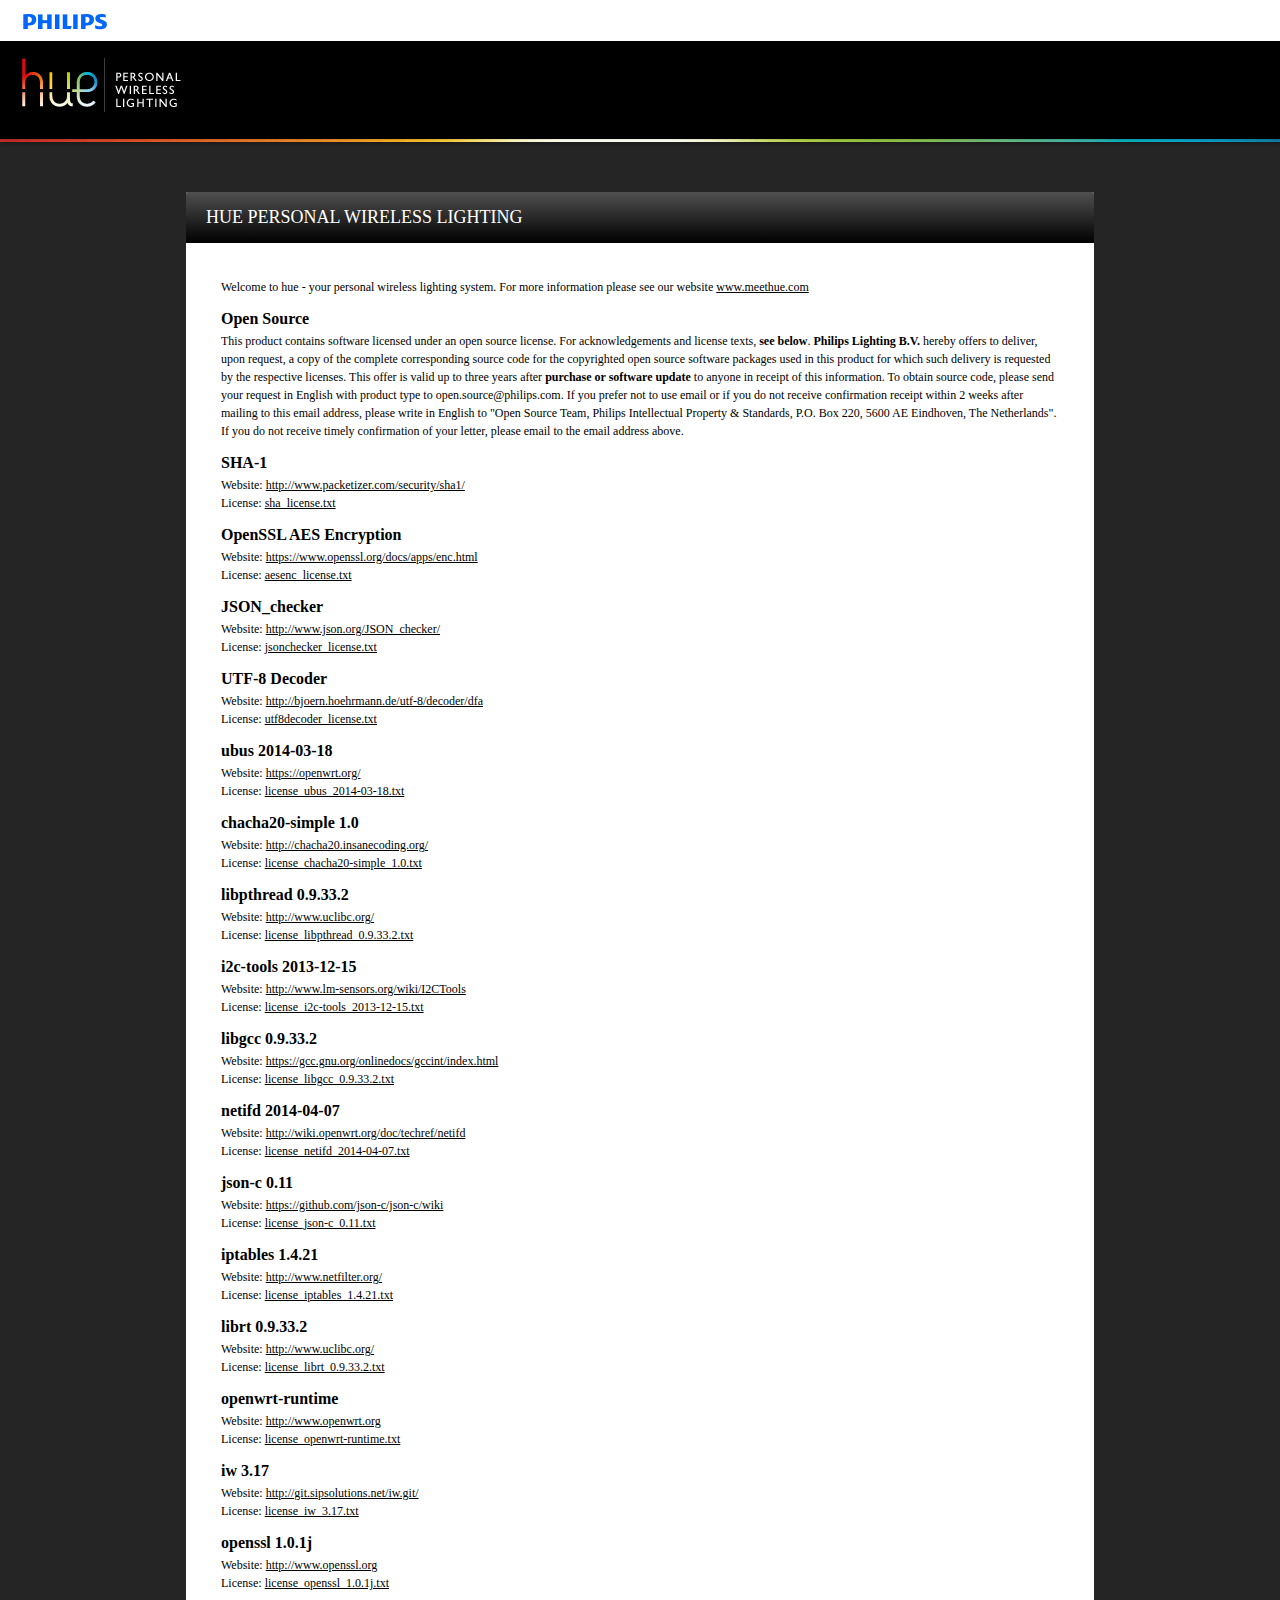
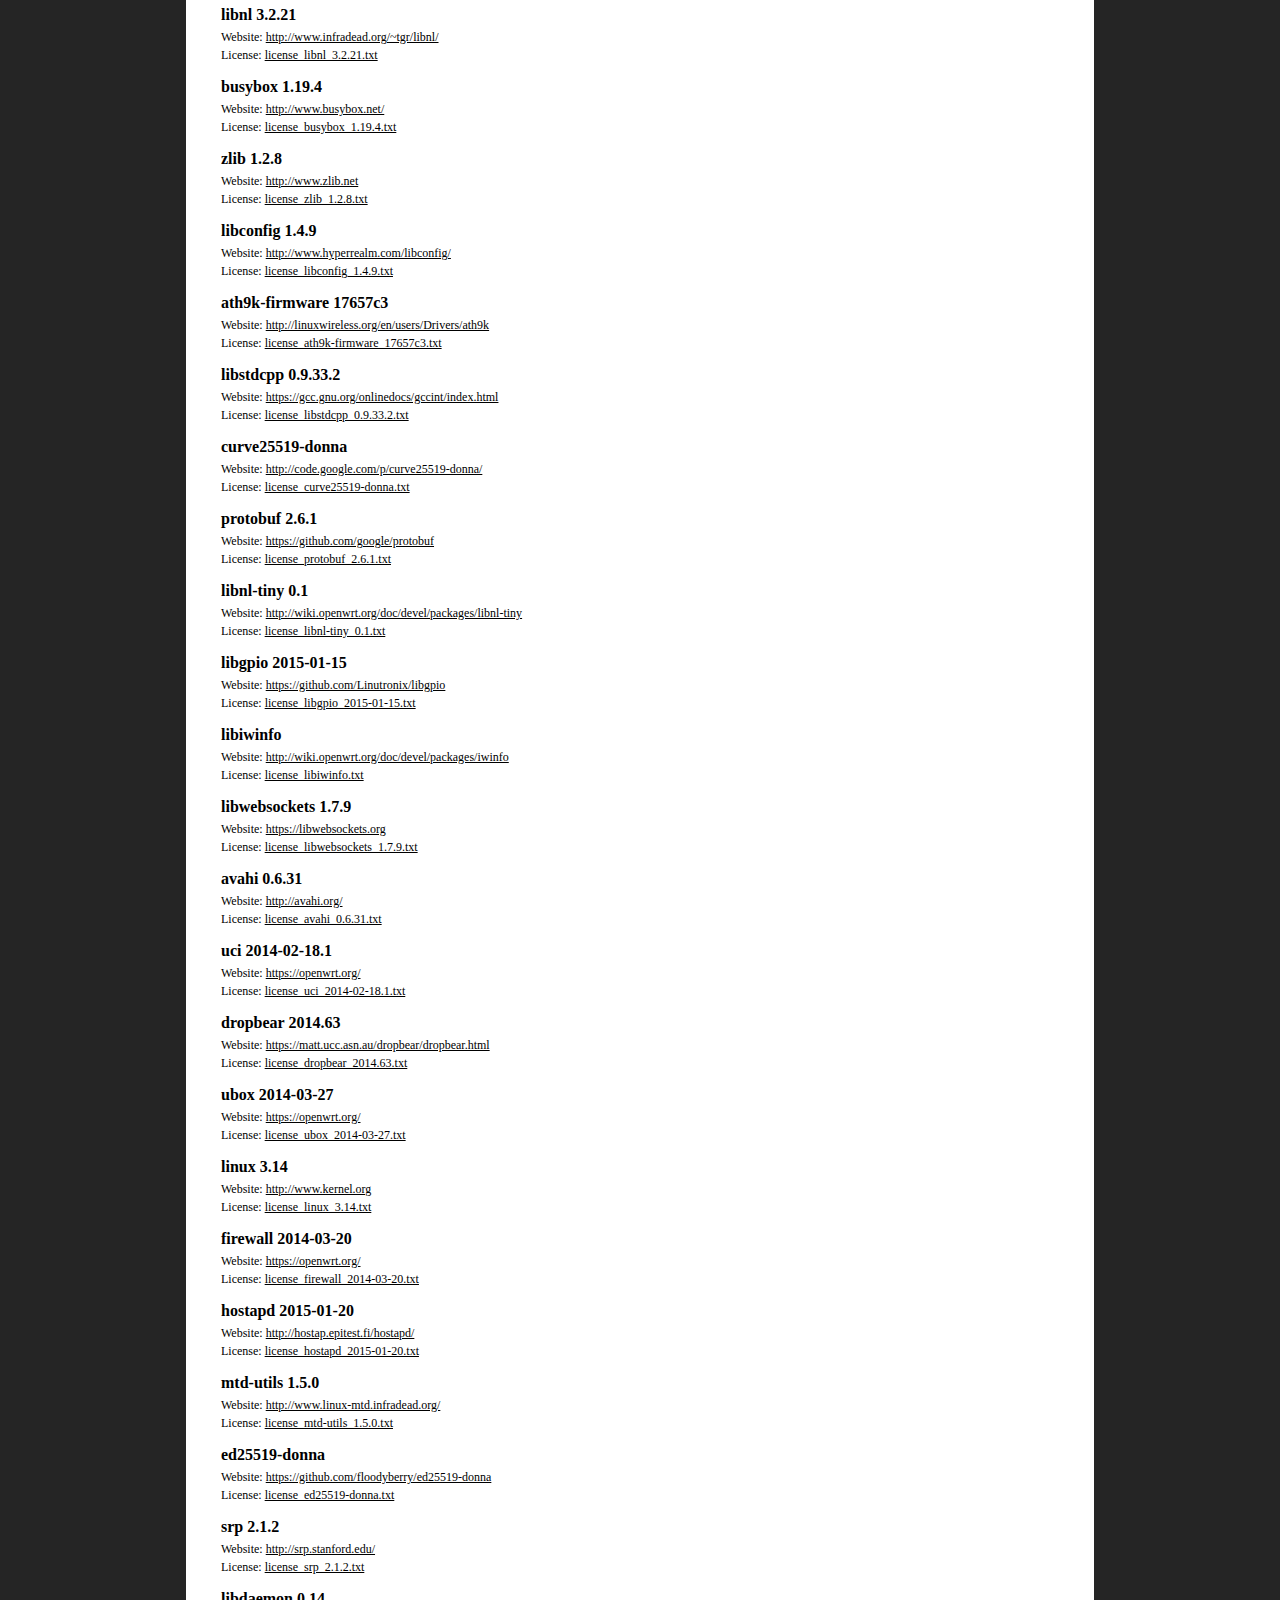
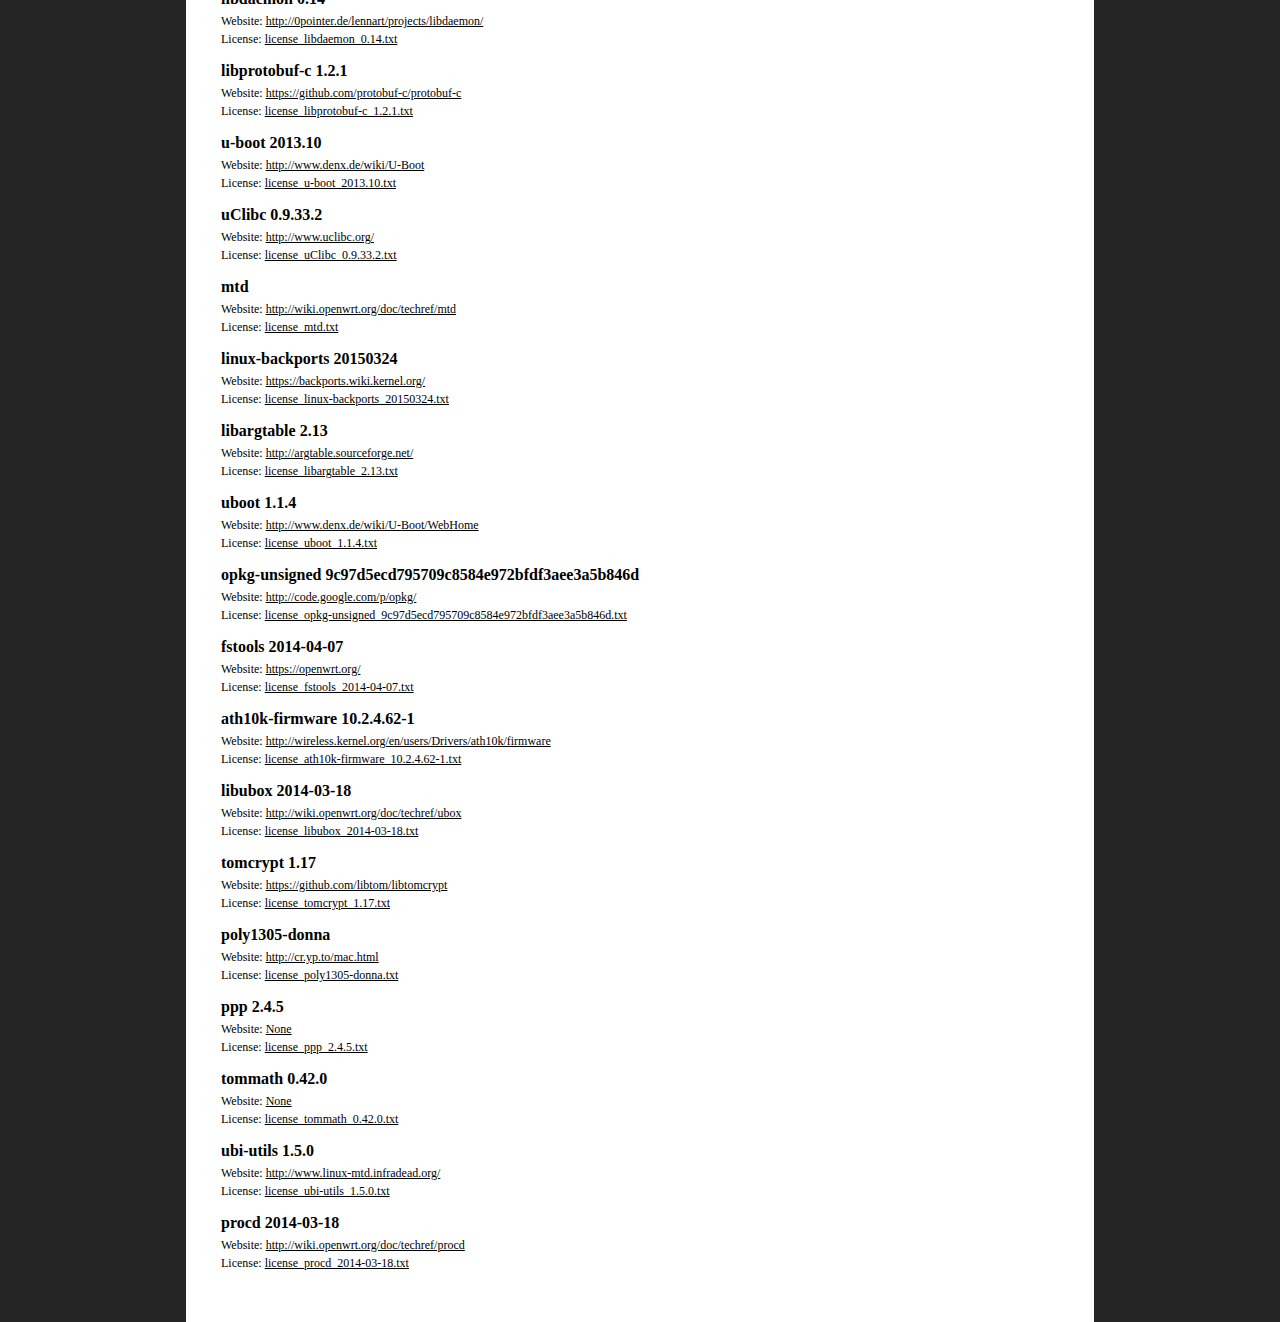
<file: src/main/resources/html/index.html>
<!--
  ~ Copyright (c) 2017 by Emanuel Seibold (BayDev).
  ~
  ~                      GNU AFFERO GENERAL PUBLIC LICENSE
  ~                         Version 3, 19 November 2007
  ~
  ~   Copyright (C) 2007 Free Software Foundation, Inc. <http://fsf.org/>
  ~   Everyone is permitted to copy and distribute verbatim copies
  ~   of this license document, but changing it is not allowed.
  ~
  ~                              Preamble
  ~
  ~    The GNU Affero General Public License is a free, copyleft license for
  ~  software and other kinds of works, specifically designed to ensure
  ~  cooperation with the community in the case of network server software.
  ~
  ~    The licenses for most software and other practical works are designed
  ~  to take away your freedom to share and change the works.  By contrast,
  ~  our General Public Licenses are intended to guarantee your freedom to
  ~  share and change all versions of a program--to make sure it remains free
  ~  software for all its users.
  ~
  ~    When we speak of free software, we are referring to freedom, not
  ~  price.  Our General Public Licenses are designed to make sure that you
  ~  have the freedom to distribute copies of free software (and charge for
  ~  them if you wish), that you receive source code or can get it if you
  ~  want it, that you can change the software or use pieces of it in new
  ~  free programs, and that you know you can do these things.
  ~
  ~    Developers that use our General Public Licenses protect your rights
  ~  with two steps: (1) assert copyright on the software, and (2) offer
  ~  you this License which gives you legal permission to copy, distribute
  ~  and/or modify the software.
  ~
  ~    A secondary benefit of defending all users' freedom is that
  ~  improvements made in alternate versions of the program, if they
  ~  receive widespread use, become available for other developers to
  ~  incorporate.  Many developers of free software are heartened and
  ~  encouraged by the resulting cooperation.  However, in the case of
  ~  software used on network servers, this result may fail to come about.
  ~  The GNU General Public License permits making a modified version and
  ~  letting the public access it on a server without ever releasing its
  ~  source code to the public.
  ~
  ~    The GNU Affero General Public License is designed specifically to
  ~  ensure that, in such cases, the modified source code becomes available
  ~  to the community.  It requires the operator of a network server to
  ~  provide the source code of the modified version running there to the
  ~  users of that server.  Therefore, public use of a modified version, on
  ~  a publicly accessible server, gives the public access to the source
  ~  code of the modified version.
  ~
  ~    An older license, called the Affero General Public License and
  ~  published by Affero, was designed to accomplish similar goals.  This is
  ~  a different license, not a version of the Affero GPL, but Affero has
  ~  released a new version of the Affero GPL which permits relicensing under
  ~  this license.
  ~
  ~    The precise terms and conditions for copying, distribution and
  ~  modification follow.
  ~
  ~                         TERMS AND CONDITIONS
  ~
  ~    0. Definitions.
  ~
  ~    "This License" refers to version 3 of the GNU Affero General Public License.
  ~
  ~    "Copyright" also means copyright-like laws that apply to other kinds of
  ~  works, such as semiconductor masks.
  ~
  ~    "The Program" refers to any copyrightable work licensed under this
  ~  License.  Each licensee is addressed as "you".  "Licensees" and
  ~  "recipients" may be individuals or organizations.
  ~
  ~    To "modify" a work means to copy from or adapt all or part of the work
  ~  in a fashion requiring copyright permission, other than the making of an
  ~  exact copy.  The resulting work is called a "modified version" of the
  ~  earlier work or a work "based on" the earlier work.
  ~
  ~    A "covered work" means either the unmodified Program or a work based
  ~  on the Program.
  ~
  ~    To "propagate" a work means to do anything with it that, without
  ~  permission, would make you directly or secondarily liable for
  ~  infringement under applicable copyright law, except executing it on a
  ~  computer or modifying a private copy.  Propagation includes copying,
  ~  distribution (with or without modification), making available to the
  ~  public, and in some countries other activities as well.
  ~
  ~    To "convey" a work means any kind of propagation that enables other
  ~  parties to make or receive copies.  Mere interaction with a user through
  ~  a computer network, with no transfer of a copy, is not conveying.
  ~
  ~    An interactive user interface displays "Appropriate Legal Notices"
  ~  to the extent that it includes a convenient and prominently visible
  ~  feature that (1) displays an appropriate copyright notice, and (2)
  ~  tells the user that there is no warranty for the work (except to the
  ~  extent that warranties are provided), that licensees may convey the
  ~  work under this License, and how to view a copy of this License.  If
  ~  the interface presents a list of user commands or options, such as a
  ~  menu, a prominent item in the list meets this criterion.
  ~
  ~    1. Source Code.
  ~
  ~    The "source code" for a work means the preferred form of the work
  ~  for making modifications to it.  "Object code" means any non-source
  ~  form of a work.
  ~
  ~    A "Standard Interface" means an interface that either is an official
  ~  standard defined by a recognized standards body, or, in the case of
  ~  interfaces specified for a particular programming language, one that
  ~  is widely used among developers working in that language.
  ~
  ~    The "System Libraries" of an executable work include anything, other
  ~  than the work as a whole, that (a) is included in the normal form of
  ~  packaging a Major Component, but which is not part of that Major
  ~  Component, and (b) serves only to enable use of the work with that
  ~  Major Component, or to implement a Standard Interface for which an
  ~  implementation is available to the public in source code form.  A
  ~  "Major Component", in this context, means a major essential component
  ~  (kernel, window system, and so on) of the specific operating system
  ~  (if any) on which the executable work runs, or a compiler used to
  ~  produce the work, or an object code interpreter used to run it.
  ~
  ~    The "Corresponding Source" for a work in object code form means all
  ~  the source code needed to generate, install, and (for an executable
  ~  work) run the object code and to modify the work, including scripts to
  ~  control those activities.  However, it does not include the work's
  ~  System Libraries, or general-purpose tools or generally available free
  ~  programs which are used unmodified in performing those activities but
  ~  which are not part of the work.  For example, Corresponding Source
  ~  includes interface definition files associated with source files for
  ~  the work, and the source code for shared libraries and dynamically
  ~  linked subprograms that the work is specifically designed to require,
  ~  such as by intimate data communication or control flow between those
  ~  subprograms and other parts of the work.
  ~
  ~    The Corresponding Source need not include anything that users
  ~  can regenerate automatically from other parts of the Corresponding
  ~  Source.
  ~
  ~    The Corresponding Source for a work in source code form is that
  ~  same work.
  ~
  ~    2. Basic Permissions.
  ~
  ~    All rights granted under this License are granted for the term of
  ~  copyright on the Program, and are irrevocable provided the stated
  ~  conditions are met.  This License explicitly affirms your unlimited
  ~  permission to run the unmodified Program.  The output from running a
  ~  covered work is covered by this License only if the output, given its
  ~  content, constitutes a covered work.  This License acknowledges your
  ~  rights of fair use or other equivalent, as provided by copyright law.
  ~
  ~    You may make, run and propagate covered works that you do not
  ~  convey, without conditions so long as your license otherwise remains
  ~  in force.  You may convey covered works to others for the sole purpose
  ~  of having them make modifications exclusively for you, or provide you
  ~  with facilities for running those works, provided that you comply with
  ~  the terms of this License in conveying all material for which you do
  ~  not control copyright.  Those thus making or running the covered works
  ~  for you must do so exclusively on your behalf, under your direction
  ~  and control, on terms that prohibit them from making any copies of
  ~  your copyrighted material outside their relationship with you.
  ~
  ~    Conveying under any other circumstances is permitted solely under
  ~  the conditions stated below.  Sublicensing is not allowed; section 10
  ~  makes it unnecessary.
  ~
  ~    3. Protecting Users' Legal Rights From Anti-Circumvention Law.
  ~
  ~    No covered work shall be deemed part of an effective technological
  ~  measure under any applicable law fulfilling obligations under article
  ~  11 of the WIPO copyright treaty adopted on 20 December 1996, or
  ~  similar laws prohibiting or restricting circumvention of such
  ~  measures.
  ~
  ~    When you convey a covered work, you waive any legal power to forbid
  ~  circumvention of technological measures to the extent such circumvention
  ~  is effected by exercising rights under this License with respect to
  ~  the covered work, and you disclaim any intention to limit operation or
  ~  modification of the work as a means of enforcing, against the work's
  ~  users, your or third parties' legal rights to forbid circumvention of
  ~  technological measures.
  ~
  ~    4. Conveying Verbatim Copies.
  ~
  ~    You may convey verbatim copies of the Program's source code as you
  ~  receive it, in any medium, provided that you conspicuously and
  ~  appropriately publish on each copy an appropriate copyright notice;
  ~  keep intact all notices stating that this License and any
  ~  non-permissive terms added in accord with section 7 apply to the code;
  ~  keep intact all notices of the absence of any warranty; and give all
  ~  recipients a copy of this License along with the Program.
  ~
  ~    You may charge any price or no price for each copy that you convey,
  ~  and you may offer support or warranty protection for a fee.
  ~
  ~    5. Conveying Modified Source Versions.
  ~
  ~    You may convey a work based on the Program, or the modifications to
  ~  produce it from the Program, in the form of source code under the
  ~  terms of section 4, provided that you also meet all of these conditions:
  ~
  ~      a) The work must carry prominent notices stating that you modified
  ~      it, and giving a relevant date.
  ~
  ~      b) The work must carry prominent notices stating that it is
  ~      released under this License and any conditions added under section
  ~      7.  This requirement modifies the requirement in section 4 to
  ~      "keep intact all notices".
  ~
  ~      c) You must license the entire work, as a whole, under this
  ~      License to anyone who comes into possession of a copy.  This
  ~      License will therefore apply, along with any applicable section 7
  ~      additional terms, to the whole of the work, and all its parts,
  ~      regardless of how they are packaged.  This License gives no
  ~      permission to license the work in any other way, but it does not
  ~      invalidate such permission if you have separately received it.
  ~
  ~      d) If the work has interactive user interfaces, each must display
  ~      Appropriate Legal Notices; however, if the Program has interactive
  ~      interfaces that do not display Appropriate Legal Notices, your
  ~      work need not make them do so.
  ~
  ~    A compilation of a covered work with other separate and independent
  ~  works, which are not by their nature extensions of the covered work,
  ~  and which are not combined with it such as to form a larger program,
  ~  in or on a volume of a storage or distribution medium, is called an
  ~  "aggregate" if the compilation and its resulting copyright are not
  ~  used to limit the access or legal rights of the compilation's users
  ~  beyond what the individual works permit.  Inclusion of a covered work
  ~  in an aggregate does not cause this License to apply to the other
  ~  parts of the aggregate.
  ~
  ~    6. Conveying Non-Source Forms.
  ~
  ~    You may convey a covered work in object code form under the terms
  ~  of sections 4 and 5, provided that you also convey the
  ~  machine-readable Corresponding Source under the terms of this License,
  ~  in one of these ways:
  ~
  ~      a) Convey the object code in, or embodied in, a physical product
  ~      (including a physical distribution medium), accompanied by the
  ~      Corresponding Source fixed on a durable physical medium
  ~      customarily used for software interchange.
  ~
  ~      b) Convey the object code in, or embodied in, a physical product
  ~      (including a physical distribution medium), accompanied by a
  ~      written offer, valid for at least three years and valid for as
  ~      long as you offer spare parts or customer support for that product
  ~      model, to give anyone who possesses the object code either (1) a
  ~      copy of the Corresponding Source for all the software in the
  ~      product that is covered by this License, on a durable physical
  ~      medium customarily used for software interchange, for a price no
  ~      more than your reasonable cost of physically performing this
  ~      conveying of source, or (2) access to copy the
  ~      Corresponding Source from a network server at no charge.
  ~
  ~      c) Convey individual copies of the object code with a copy of the
  ~      written offer to provide the Corresponding Source.  This
  ~      alternative is allowed only occasionally and noncommercially, and
  ~      only if you received the object code with such an offer, in accord
  ~      with subsection 6b.
  ~
  ~      d) Convey the object code by offering access from a designated
  ~      place (gratis or for a charge), and offer equivalent access to the
  ~      Corresponding Source in the same way through the same place at no
  ~      further charge.  You need not require recipients to copy the
  ~      Corresponding Source along with the object code.  If the place to
  ~      copy the object code is a network server, the Corresponding Source
  ~      may be on a different server (operated by you or a third party)
  ~      that supports equivalent copying facilities, provided you maintain
  ~      clear directions next to the object code saying where to find the
  ~      Corresponding Source.  Regardless of what server hosts the
  ~      Corresponding Source, you remain obligated to ensure that it is
  ~      available for as long as needed to satisfy these requirements.
  ~
  ~      e) Convey the object code using peer-to-peer transmission, provided
  ~      you inform other peers where the object code and Corresponding
  ~      Source of the work are being offered to the general public at no
  ~      charge under subsection 6d.
  ~
  ~    A separable portion of the object code, whose source code is excluded
  ~  from the Corresponding Source as a System Library, need not be
  ~  included in conveying the object code work.
  ~
  ~    A "User Product" is either (1) a "consumer product", which means any
  ~  tangible personal property which is normally used for personal, family,
  ~  or household purposes, or (2) anything designed or sold for incorporation
  ~  into a dwelling.  In determining whether a product is a consumer product,
  ~  doubtful cases shall be resolved in favor of coverage.  For a particular
  ~  product received by a particular user, "normally used" refers to a
  ~  typical or common use of that class of product, regardless of the status
  ~  of the particular user or of the way in which the particular user
  ~  actually uses, or expects or is expected to use, the product.  A product
  ~  is a consumer product regardless of whether the product has substantial
  ~  commercial, industrial or non-consumer uses, unless such uses represent
  ~  the only significant mode of use of the product.
  ~
  ~    "Installation Information" for a User Product means any methods,
  ~  procedures, authorization keys, or other information required to install
  ~  and execute modified versions of a covered work in that User Product from
  ~  a modified version of its Corresponding Source.  The information must
  ~  suffice to ensure that the continued functioning of the modified object
  ~  code is in no case prevented or interfered with solely because
  ~  modification has been made.
  ~
  ~    If you convey an object code work under this section in, or with, or
  ~  specifically for use in, a User Product, and the conveying occurs as
  ~  part of a transaction in which the right of possession and use of the
  ~  User Product is transferred to the recipient in perpetuity or for a
  ~  fixed term (regardless of how the transaction is characterized), the
  ~  Corresponding Source conveyed under this section must be accompanied
  ~  by the Installation Information.  But this requirement does not apply
  ~  if neither you nor any third party retains the ability to install
  ~  modified object code on the User Product (for example, the work has
  ~  been installed in ROM).
  ~
  ~    The requirement to provide Installation Information does not include a
  ~  requirement to continue to provide support service, warranty, or updates
  ~  for a work that has been modified or installed by the recipient, or for
  ~  the User Product in which it has been modified or installed.  Access to a
  ~  network may be denied when the modification itself materially and
  ~  adversely affects the operation of the network or violates the rules and
  ~  protocols for communication across the network.
  ~
  ~    Corresponding Source conveyed, and Installation Information provided,
  ~  in accord with this section must be in a format that is publicly
  ~  documented (and with an implementation available to the public in
  ~  source code form), and must require no special password or key for
  ~  unpacking, reading or copying.
  ~
  ~    7. Additional Terms.
  ~
  ~    "Additional permissions" are terms that supplement the terms of this
  ~  License by making exceptions from one or more of its conditions.
  ~  Additional permissions that are applicable to the entire Program shall
  ~  be treated as though they were included in this License, to the extent
  ~  that they are valid under applicable law.  If additional permissions
  ~  apply only to part of the Program, that part may be used separately
  ~  under those permissions, but the entire Program remains governed by
  ~  this License without regard to the additional permissions.
  ~
  ~    When you convey a copy of a covered work, you may at your option
  ~  remove any additional permissions from that copy, or from any part of
  ~  it.  (Additional permissions may be written to require their own
  ~  removal in certain cases when you modify the work.)  You may place
  ~  additional permissions on material, added by you to a covered work,
  ~  for which you have or can give appropriate copyright permission.
  ~
  ~    Notwithstanding any other provision of this License, for material you
  ~  add to a covered work, you may (if authorized by the copyright holders of
  ~  that material) supplement the terms of this License with terms:
  ~
  ~      a) Disclaiming warranty or limiting liability differently from the
  ~      terms of sections 15 and 16 of this License; or
  ~
  ~      b) Requiring preservation of specified reasonable legal notices or
  ~      author attributions in that material or in the Appropriate Legal
  ~      Notices displayed by works containing it; or
  ~
  ~      c) Prohibiting misrepresentation of the origin of that material, or
  ~      requiring that modified versions of such material be marked in
  ~      reasonable ways as different from the original version; or
  ~
  ~      d) Limiting the use for publicity purposes of names of licensors or
  ~      authors of the material; or
  ~
  ~      e) Declining to grant rights under trademark law for use of some
  ~      trade names, trademarks, or service marks; or
  ~
  ~      f) Requiring indemnification of licensors and authors of that
  ~      material by anyone who conveys the material (or modified versions of
  ~      it) with contractual assumptions of liability to the recipient, for
  ~      any liability that these contractual assumptions directly impose on
  ~      those licensors and authors.
  ~
  ~    All other non-permissive additional terms are considered "further
  ~  restrictions" within the meaning of section 10.  If the Program as you
  ~  received it, or any part of it, contains a notice stating that it is
  ~  governed by this License along with a term that is a further
  ~  restriction, you may remove that term.  If a license document contains
  ~  a further restriction but permits relicensing or conveying under this
  ~  License, you may add to a covered work material governed by the terms
  ~  of that license document, provided that the further restriction does
  ~  not survive such relicensing or conveying.
  ~
  ~    If you add terms to a covered work in accord with this section, you
  ~  must place, in the relevant source files, a statement of the
  ~  additional terms that apply to those files, or a notice indicating
  ~  where to find the applicable terms.
  ~
  ~    Additional terms, permissive or non-permissive, may be stated in the
  ~  form of a separately written license, or stated as exceptions;
  ~  the above requirements apply either way.
  ~
  ~    8. Termination.
  ~
  ~    You may not propagate or modify a covered work except as expressly
  ~  provided under this License.  Any attempt otherwise to propagate or
  ~  modify it is void, and will automatically terminate your rights under
  ~  this License (including any patent licenses granted under the third
  ~  paragraph of section 11).
  ~
  ~    However, if you cease all violation of this License, then your
  ~  license from a particular copyright holder is reinstated (a)
  ~  provisionally, unless and until the copyright holder explicitly and
  ~  finally terminates your license, and (b) permanently, if the copyright
  ~  holder fails to notify you of the violation by some reasonable means
  ~  prior to 60 days after the cessation.
  ~
  ~    Moreover, your license from a particular copyright holder is
  ~  reinstated permanently if the copyright holder notifies you of the
  ~  violation by some reasonable means, this is the first time you have
  ~  received notice of violation of this License (for any work) from that
  ~  copyright holder, and you cure the violation prior to 30 days after
  ~  your receipt of the notice.
  ~
  ~    Termination of your rights under this section does not terminate the
  ~  licenses of parties who have received copies or rights from you under
  ~  this License.  If your rights have been terminated and not permanently
  ~  reinstated, you do not qualify to receive new licenses for the same
  ~  material under section 10.
  ~
  ~    9. Acceptance Not Required for Having Copies.
  ~
  ~    You are not required to accept this License in order to receive or
  ~  run a copy of the Program.  Ancillary propagation of a covered work
  ~  occurring solely as a consequence of using peer-to-peer transmission
  ~  to receive a copy likewise does not require acceptance.  However,
  ~  nothing other than this License grants you permission to propagate or
  ~  modify any covered work.  These actions infringe copyright if you do
  ~  not accept this License.  Therefore, by modifying or propagating a
  ~  covered work, you indicate your acceptance of this License to do so.
  ~
  ~    10. Automatic Licensing of Downstream Recipients.
  ~
  ~    Each time you convey a covered work, the recipient automatically
  ~  receives a license from the original licensors, to run, modify and
  ~  propagate that work, subject to this License.  You are not responsible
  ~  for enforcing compliance by third parties with this License.
  ~
  ~    An "entity transaction" is a transaction transferring control of an
  ~  organization, or substantially all assets of one, or subdividing an
  ~  organization, or merging organizations.  If propagation of a covered
  ~  work results from an entity transaction, each party to that
  ~  transaction who receives a copy of the work also receives whatever
  ~  licenses to the work the party's predecessor in interest had or could
  ~  give under the previous paragraph, plus a right to possession of the
  ~  Corresponding Source of the work from the predecessor in interest, if
  ~  the predecessor has it or can get it with reasonable efforts.
  ~
  ~    You may not impose any further restrictions on the exercise of the
  ~  rights granted or affirmed under this License.  For example, you may
  ~  not impose a license fee, royalty, or other charge for exercise of
  ~  rights granted under this License, and you may not initiate litigation
  ~  (including a cross-claim or counterclaim in a lawsuit) alleging that
  ~  any patent claim is infringed by making, using, selling, offering for
  ~  sale, or importing the Program or any portion of it.
  ~
  ~    11. Patents.
  ~
  ~    A "contributor" is a copyright holder who authorizes use under this
  ~  License of the Program or a work on which the Program is based.  The
  ~  work thus licensed is called the contributor's "contributor version".
  ~
  ~    A contributor's "essential patent claims" are all patent claims
  ~  owned or controlled by the contributor, whether already acquired or
  ~  hereafter acquired, that would be infringed by some manner, permitted
  ~  by this License, of making, using, or selling its contributor version,
  ~  but do not include claims that would be infringed only as a
  ~  consequence of further modification of the contributor version.  For
  ~  purposes of this definition, "control" includes the right to grant
  ~  patent sublicenses in a manner consistent with the requirements of
  ~  this License.
  ~
  ~    Each contributor grants you a non-exclusive, worldwide, royalty-free
  ~  patent license under the contributor's essential patent claims, to
  ~  make, use, sell, offer for sale, import and otherwise run, modify and
  ~  propagate the contents of its contributor version.
  ~
  ~    In the following three paragraphs, a "patent license" is any express
  ~  agreement or commitment, however denominated, not to enforce a patent
  ~  (such as an express permission to practice a patent or covenant not to
  ~  sue for patent infringement).  To "grant" such a patent license to a
  ~  party means to make such an agreement or commitment not to enforce a
  ~  patent against the party.
  ~
  ~    If you convey a covered work, knowingly relying on a patent license,
  ~  and the Corresponding Source of the work is not available for anyone
  ~  to copy, free of charge and under the terms of this License, through a
  ~  publicly available network server or other readily accessible means,
  ~  then you must either (1) cause the Corresponding Source to be so
  ~  available, or (2) arrange to deprive yourself of the benefit of the
  ~  patent license for this particular work, or (3) arrange, in a manner
  ~  consistent with the requirements of this License, to extend the patent
  ~  license to downstream recipients.  "Knowingly relying" means you have
  ~  actual knowledge that, but for the patent license, your conveying the
  ~  covered work in a country, or your recipient's use of the covered work
  ~  in a country, would infringe one or more identifiable patents in that
  ~  country that you have reason to believe are valid.
  ~
  ~    If, pursuant to or in connection with a single transaction or
  ~  arrangement, you convey, or propagate by procuring conveyance of, a
  ~  covered work, and grant a patent license to some of the parties
  ~  receiving the covered work authorizing them to use, propagate, modify
  ~  or convey a specific copy of the covered work, then the patent license
  ~  you grant is automatically extended to all recipients of the covered
  ~  work and works based on it.
  ~
  ~    A patent license is "discriminatory" if it does not include within
  ~  the scope of its coverage, prohibits the exercise of, or is
  ~  conditioned on the non-exercise of one or more of the rights that are
  ~  specifically granted under this License.  You may not convey a covered
  ~  work if you are a party to an arrangement with a third party that is
  ~  in the business of distributing software, under which you make payment
  ~  to the third party based on the extent of your activity of conveying
  ~  the work, and under which the third party grants, to any of the
  ~  parties who would receive the covered work from you, a discriminatory
  ~  patent license (a) in connection with copies of the covered work
  ~  conveyed by you (or copies made from those copies), or (b) primarily
  ~  for and in connection with specific products or compilations that
  ~  contain the covered work, unless you entered into that arrangement,
  ~  or that patent license was granted, prior to 28 March 2007.
  ~
  ~    Nothing in this License shall be construed as excluding or limiting
  ~  any implied license or other defenses to infringement that may
  ~  otherwise be available to you under applicable patent law.
  ~
  ~    12. No Surrender of Others' Freedom.
  ~
  ~    If conditions are imposed on you (whether by court order, agreement or
  ~  otherwise) that contradict the conditions of this License, they do not
  ~  excuse you from the conditions of this License.  If you cannot convey a
  ~  covered work so as to satisfy simultaneously your obligations under this
  ~  License and any other pertinent obligations, then as a consequence you may
  ~  not convey it at all.  For example, if you agree to terms that obligate you
  ~  to collect a royalty for further conveying from those to whom you convey
  ~  the Program, the only way you could satisfy both those terms and this
  ~  License would be to refrain entirely from conveying the Program.
  ~
  ~    13. Remote Network Interaction; Use with the GNU General Public License.
  ~
  ~    Notwithstanding any other provision of this License, if you modify the
  ~  Program, your modified version must prominently offer all users
  ~  interacting with it remotely through a computer network (if your version
  ~  supports such interaction) an opportunity to receive the Corresponding
  ~  Source of your version by providing access to the Corresponding Source
  ~  from a network server at no charge, through some standard or customary
  ~  means of facilitating copying of software.  This Corresponding Source
  ~  shall include the Corresponding Source for any work covered by version 3
  ~  of the GNU General Public License that is incorporated pursuant to the
  ~  following paragraph.
  ~
  ~    Notwithstanding any other provision of this License, you have
  ~  permission to link or combine any covered work with a work licensed
  ~  under version 3 of the GNU General Public License into a single
  ~  combined work, and to convey the resulting work.  The terms of this
  ~  License will continue to apply to the part which is the covered work,
  ~  but the work with which it is combined will remain governed by version
  ~  3 of the GNU General Public License.
  ~
  ~    14. Revised Versions of this License.
  ~
  ~    The Free Software Foundation may publish revised and/or new versions of
  ~  the GNU Affero General Public License from time to time.  Such new versions
  ~  will be similar in spirit to the present version, but may differ in detail to
  ~  address new problems or concerns.
  ~
  ~    Each version is given a distinguishing version number.  If the
  ~  Program specifies that a certain numbered version of the GNU Affero General
  ~  Public License "or any later version" applies to it, you have the
  ~  option of following the terms and conditions either of that numbered
  ~  version or of any later version published by the Free Software
  ~  Foundation.  If the Program does not specify a version number of the
  ~  GNU Affero General Public License, you may choose any version ever published
  ~  by the Free Software Foundation.
  ~
  ~    If the Program specifies that a proxy can decide which future
  ~  versions of the GNU Affero General Public License can be used, that proxy's
  ~  public statement of acceptance of a version permanently authorizes you
  ~  to choose that version for the Program.
  ~
  ~    Later license versions may give you additional or different
  ~  permissions.  However, no additional obligations are imposed on any
  ~  author or copyright holder as a result of your choosing to follow a
  ~  later version.
  ~
  ~    15. Disclaimer of Warranty.
  ~
  ~    THERE IS NO WARRANTY FOR THE PROGRAM, TO THE EXTENT PERMITTED BY
  ~  APPLICABLE LAW.  EXCEPT WHEN OTHERWISE STATED IN WRITING THE COPYRIGHT
  ~  HOLDERS AND/OR OTHER PARTIES PROVIDE THE PROGRAM "AS IS" WITHOUT WARRANTY
  ~  OF ANY KIND, EITHER EXPRESSED OR IMPLIED, INCLUDING, BUT NOT LIMITED TO,
  ~  THE IMPLIED WARRANTIES OF MERCHANTABILITY AND FITNESS FOR A PARTICULAR
  ~  PURPOSE.  THE ENTIRE RISK AS TO THE QUALITY AND PERFORMANCE OF THE PROGRAM
  ~  IS WITH YOU.  SHOULD THE PROGRAM PROVE DEFECTIVE, YOU ASSUME THE COST OF
  ~  ALL NECESSARY SERVICING, REPAIR OR CORRECTION.
  ~
  ~    16. Limitation of Liability.
  ~
  ~    IN NO EVENT UNLESS REQUIRED BY APPLICABLE LAW OR AGREED TO IN WRITING
  ~  WILL ANY COPYRIGHT HOLDER, OR ANY OTHER PARTY WHO MODIFIES AND/OR CONVEYS
  ~  THE PROGRAM AS PERMITTED ABOVE, BE LIABLE TO YOU FOR DAMAGES, INCLUDING ANY
  ~  GENERAL, SPECIAL, INCIDENTAL OR CONSEQUENTIAL DAMAGES ARISING OUT OF THE
  ~  USE OR INABILITY TO USE THE PROGRAM (INCLUDING BUT NOT LIMITED TO LOSS OF
  ~  DATA OR DATA BEING RENDERED INACCURATE OR LOSSES SUSTAINED BY YOU OR THIRD
  ~  PARTIES OR A FAILURE OF THE PROGRAM TO OPERATE WITH ANY OTHER PROGRAMS),
  ~  EVEN IF SUCH HOLDER OR OTHER PARTY HAS BEEN ADVISED OF THE POSSIBILITY OF
  ~  SUCH DAMAGES.
  ~
  ~    17. Interpretation of Sections 15 and 16.
  ~
  ~    If the disclaimer of warranty and limitation of liability provided
  ~  above cannot be given local legal effect according to their terms,
  ~  reviewing courts shall apply local law that most closely approximates
  ~  an absolute waiver of all civil liability in connection with the
  ~  Program, unless a warranty or assumption of liability accompanies a
  ~  copy of the Program in return for a fee.
  ~
  ~                       END OF TERMS AND CONDITIONS
  ~
  ~              How to Apply These Terms to Your New Programs
  ~
  ~    If you develop a new program, and you want it to be of the greatest
  ~  possible use to the public, the best way to achieve this is to make it
  ~  free software which everyone can redistribute and change under these terms.
  ~
  ~    To do so, attach the following notices to the program.  It is safest
  ~  to attach them to the start of each source file to most effectively
  ~  state the exclusion of warranty; and each file should have at least
  ~  the "copyright" line and a pointer to where the full notice is found.
  ~
  ~      <one line to give the program's name and a brief idea of what it does.>
  ~      Copyright (C) <year>  <name of author>
  ~
  ~      This program is free software: you can redistribute it and/or modify
  ~      it under the terms of the GNU Affero General Public License as published
  ~      by the Free Software Foundation, either version 3 of the License, or
  ~      (at your option) any later version.
  ~
  ~      This program is distributed in the hope that it will be useful,
  ~      but WITHOUT ANY WARRANTY; without even the implied warranty of
  ~      MERCHANTABILITY or FITNESS FOR A PARTICULAR PURPOSE.  See the
  ~      GNU Affero General Public License for more details.
  ~
  ~      You should have received a copy of the GNU Affero General Public License
  ~      along with this program.  If not, see <http://www.gnu.org/licenses/>.
  ~
  ~  Also add information on how to contact you by electronic and paper mail.
  ~
  ~    If your software can interact with users remotely through a computer
  ~  network, you should also make sure that it provides a way for users to
  ~  get its source.  For example, if your program is a web application, its
  ~  interface could display a "Source" link that leads users to an archive
  ~  of the code.  There are many ways you could offer source, and different
  ~  solutions will be better for different programs; see section 13 for the
  ~  specific requirements.
  ~
  ~    You should also get your employer (if you work as a programmer) or school,
  ~  if any, to sign a "copyright disclaimer" for the program, if necessary.
  ~  For more information on this, and how to apply and follow the GNU AGPL, see
  ~  <http://www.gnu.org/licenses/>.
  -->

<!DOCTYPE HTML PUBLIC "-//W3C//DTD HTML 4.0 Transitional//EN">
<html>
<head>
    <title>hue personal wireless lighting</title>

    <style type="text/css">
      html, body, div, span, h1, h2, h3, h4, h5, h6, p, blockquote, pre,
      a, abbr, big, cite, code,
      em, img, small, strong, b, u, i, center {
          margin: 0;
          padding: 0;
          border: 0;
          font-size: 100%;
          font: inherit;
          vertical-align: baseline;
      }
      body {
        line-height: 1;
        background-color: #252525;
        font-family: Verdana;
      }
      .philips-header {
        height: 41px;
        width: 100%;
        background-color: white;
        position: relative;
      }
      .philips-logo {
        position: absolute;
        left: 23px;
        top: 14px;
      }
      .header {
        width: 100%;
        height: 101px;
        background-color: #000;
        position: relative;        
      }
      .header-logo {
        position: absolute;
        top: 17px;
        left: 20px;
      }
      .colorline {
        bottom: -6px;
        height: 9px;
        position: absolute;
        width: 100%;
      }
      .container {
        width: 908px;
        margin: 50px auto 0 auto;
        background-color: white;
        -webkit-border-radius: 2px 2px 0 0;
        -moz-border-radius: 2px 2px 0 0;
        border-radius: 2px 2px 0 0;
      }
      .inner-container {
        padding: 35px;
      }
      h1 {    
        height: 51px;
        padding: 0 20px;        
        line-height: 51px;
        color: white;
        font-size: 18px;
        text-transform: uppercase;
        box-sizing: border-box;
        -moz-box-sizing: border-box;
        -webkit-box-sizing: border-box;     
        -webkit-border-radius: 2px 2px 0 0;
        -moz-border-radius: 2px 2px 0 0;
        border-radius: 2px 2px 0 0;
        background: #505050; /* Old browsers */                
        background: -moz-linear-gradient(top, #505050 0%, #000000 100%); /* FF3.6+ */
        background: -webkit-gradient(linear, left top, left bottom, color-stop(0%,#505050), color-stop(100%,#000000)); /* Chrome,Safari4+ */
        background: -webkit-linear-gradient(top, #505050 0%,#000000 100%); /* Chrome10+,Safari5.1+ */
        background: -o-linear-gradient(top, #505050 0%,#000000 100%); /* Opera 11.10+ */
        background: -ms-linear-gradient(top, #505050 0%,#000000 100%); /* IE10+ */
        background: linear-gradient(to bottom, #505050 0%,#000000 100%); /* W3C */        
      }
      h2 {
        font-size: 16px;
        margin-bottom: 5px;
        font-weight: bold;
      }
      a {
        color: black;
      }
      a:hover {
        text-decoration: none;
      }
      p {
        font-size: 12px;
        line-height: 18px;
        margin-bottom: 15px;
      }
      b {
        font-weight: bold;      
      }
    </style>
</head>
<body>
    <div class="philips-header">
      <img src="philips-blue.png" class="philips-logo" alt="Philips" />      
    </div>
    <div class="header">
      <img class="header-logo" src="hue-logo.png" alt="hue personal wireless lighting" />

      <img src="hue-color-line.png" class="colorline" />
      
    </div>
    

    <div class="container">
      <h1>hue personal wireless lighting</h1>
      <div class="inner-container">
        <p>
            Welcome to hue - your personal wireless lighting system. For more information please see our website <a href="http://www.meethue.com">www.meethue.com</a>
        </p>
        <h2>Open Source</h2>
        <p>
            This product contains software licensed under an open source license. For acknowledgements and license texts, <b>see below</b>. <b>Philips Lighting B.V.</b> hereby offers to deliver, upon request, a copy of the complete corresponding source code for the copyrighted open source software packages used in this product for which such delivery is requested by the respective licenses. This offer is valid up to three years after <b>purchase or software update</b> to anyone in receipt of this information. To obtain source code, please send your request in English with product type to open.source@philips.com. If you prefer not to use email or if you do not receive confirmation receipt within 2 weeks after mailing to this email address, please write in English to "Open Source Team, Philips Intellectual Property & Standards, P.O. Box 220, 5600 AE Eindhoven, The Netherlands". If you do not receive timely confirmation of your letter, please email to the email address above.
        </p>
        
        <h2>SHA-1</h2>
        <p>
            Website: <a href="http://www.packetizer.com/security/sha1/">http://www.packetizer.com/security/sha1/</a>
            <br>
            License: <a href="sha_license.txt">sha_license.txt</a>
        </p>
        <h2>OpenSSL AES Encryption</h2>
        <p>
            Website: <a href="https://www.openssl.org/docs/apps/enc.html">https://www.openssl.org/docs/apps/enc.html</a>
            <br>
            License: <a href="aesenc_license.txt">aesenc_license.txt</a>
        </p>
        <h2>JSON_checker</h2>
        <p>
            Website: <a href="http://www.json.org/JSON_checker/">http://www.json.org/JSON_checker/</a>
            <br>
            License: <a href="jsonchecker_license.txt">jsonchecker_license.txt</a>
        </p>
        <h2>UTF-8 Decoder</h2>
        <p>
            Website: <a href="http://bjoern.hoehrmann.de/utf-8/decoder/dfa">http://bjoern.hoehrmann.de/utf-8/decoder/dfa</a>
            <br>
            License: <a href="utf8decoder_license.txt">utf8decoder_license.txt</a>
        </p>
        
        <!-- Begin Licensing Information -->
        <h2>ubus 2014-03-18</h2>
        <p>
            Website: <a href="https://openwrt.org/">https://openwrt.org/</a>
            <br>
            License: <a href="licenses/license_ubus_2014-03-18.txt">license_ubus_2014-03-18.txt</a>
        </p>

        <h2>chacha20-simple 1.0</h2>
        <p>
            Website: <a href="http://chacha20.insanecoding.org/">http://chacha20.insanecoding.org/</a>
            <br>
            License: <a href="licenses/license_chacha20-simple_1.0.txt">license_chacha20-simple_1.0.txt</a>
        </p>

        <h2>libpthread 0.9.33.2</h2>
        <p>
            Website: <a href="http://www.uclibc.org/">http://www.uclibc.org/</a>
            <br>
            License: <a href="licenses/license_libpthread_0.9.33.2.txt">license_libpthread_0.9.33.2.txt</a>
        </p>

        <h2>i2c-tools 2013-12-15</h2>
        <p>
            Website: <a href="http://www.lm-sensors.org/wiki/I2CTools">http://www.lm-sensors.org/wiki/I2CTools</a>
            <br>
            License: <a href="licenses/license_i2c-tools_2013-12-15.txt">license_i2c-tools_2013-12-15.txt</a>
        </p>

        <h2>libgcc 0.9.33.2</h2>
        <p>
            Website: <a href="https://gcc.gnu.org/onlinedocs/gccint/index.html">https://gcc.gnu.org/onlinedocs/gccint/index.html</a>
            <br>
            License: <a href="licenses/license_libgcc_0.9.33.2.txt">license_libgcc_0.9.33.2.txt</a>
        </p>

        <h2>netifd 2014-04-07</h2>
        <p>
            Website: <a href="http://wiki.openwrt.org/doc/techref/netifd">http://wiki.openwrt.org/doc/techref/netifd</a>
            <br>
            License: <a href="licenses/license_netifd_2014-04-07.txt">license_netifd_2014-04-07.txt</a>
        </p>

        <h2>json-c 0.11</h2>
        <p>
            Website: <a href="https://github.com/json-c/json-c/wiki">https://github.com/json-c/json-c/wiki</a>
            <br>
            License: <a href="licenses/license_json-c_0.11.txt">license_json-c_0.11.txt</a>
        </p>

        <h2>iptables 1.4.21</h2>
        <p>
            Website: <a href="http://www.netfilter.org/">http://www.netfilter.org/</a>
            <br>
            License: <a href="licenses/license_iptables_1.4.21.txt">license_iptables_1.4.21.txt</a>
        </p>

        <h2>librt 0.9.33.2</h2>
        <p>
            Website: <a href="http://www.uclibc.org/">http://www.uclibc.org/</a>
            <br>
            License: <a href="licenses/license_librt_0.9.33.2.txt">license_librt_0.9.33.2.txt</a>
        </p>

        <h2>openwrt-runtime </h2>
        <p>
            Website: <a href="http://www.openwrt.org">http://www.openwrt.org</a>
            <br>
            License: <a href="licenses/license_openwrt-runtime.txt">license_openwrt-runtime.txt</a>
        </p>

        <h2>iw 3.17</h2>
        <p>
            Website: <a href="http://git.sipsolutions.net/iw.git/">http://git.sipsolutions.net/iw.git/</a>
            <br>
            License: <a href="licenses/license_iw_3.17.txt">license_iw_3.17.txt</a>
        </p>

        <h2>openssl 1.0.1j</h2>
        <p>
            Website: <a href="http://www.openssl.org">http://www.openssl.org</a>
            <br>
            License: <a href="licenses/license_openssl_1.0.1j.txt">license_openssl_1.0.1j.txt</a>
        </p>

        <h2>libnl 3.2.21</h2>
        <p>
            Website: <a href="http://www.infradead.org/~tgr/libnl/">http://www.infradead.org/~tgr/libnl/</a>
            <br>
            License: <a href="licenses/license_libnl_3.2.21.txt">license_libnl_3.2.21.txt</a>
        </p>

        <h2>busybox 1.19.4</h2>
        <p>
            Website: <a href="http://www.busybox.net/">http://www.busybox.net/</a>
            <br>
            License: <a href="licenses/license_busybox_1.19.4.txt">license_busybox_1.19.4.txt</a>
        </p>

        <h2>zlib 1.2.8</h2>
        <p>
            Website: <a href="http://www.zlib.net">http://www.zlib.net</a>
            <br>
            License: <a href="licenses/license_zlib_1.2.8.txt">license_zlib_1.2.8.txt</a>
        </p>

        <h2>libconfig 1.4.9</h2>
        <p>
            Website: <a href="http://www.hyperrealm.com/libconfig/">http://www.hyperrealm.com/libconfig/</a>
            <br>
            License: <a href="licenses/license_libconfig_1.4.9.txt">license_libconfig_1.4.9.txt</a>
        </p>

        <h2>ath9k-firmware 17657c3</h2>
        <p>
            Website: <a href="http://linuxwireless.org/en/users/Drivers/ath9k">http://linuxwireless.org/en/users/Drivers/ath9k</a>
            <br>
            License: <a href="licenses/license_ath9k-firmware_17657c3.txt">license_ath9k-firmware_17657c3.txt</a>
        </p>

        <h2>libstdcpp 0.9.33.2</h2>
        <p>
            Website: <a href="https://gcc.gnu.org/onlinedocs/gccint/index.html">https://gcc.gnu.org/onlinedocs/gccint/index.html</a>
            <br>
            License: <a href="licenses/license_libstdcpp_0.9.33.2.txt">license_libstdcpp_0.9.33.2.txt</a>
        </p>

        <h2>curve25519-donna </h2>
        <p>
            Website: <a href="http://code.google.com/p/curve25519-donna/">http://code.google.com/p/curve25519-donna/</a>
            <br>
            License: <a href="licenses/license_curve25519-donna.txt">license_curve25519-donna.txt</a>
        </p>

        <h2>protobuf 2.6.1</h2>
        <p>
            Website: <a href="https://github.com/google/protobuf">https://github.com/google/protobuf</a>
            <br>
            License: <a href="licenses/license_protobuf_2.6.1.txt">license_protobuf_2.6.1.txt</a>
        </p>

        <h2>libnl-tiny 0.1</h2>
        <p>
            Website: <a href="http://wiki.openwrt.org/doc/devel/packages/libnl-tiny">http://wiki.openwrt.org/doc/devel/packages/libnl-tiny</a>
            <br>
            License: <a href="licenses/license_libnl-tiny_0.1.txt">license_libnl-tiny_0.1.txt</a>
        </p>

        <h2>libgpio 2015-01-15</h2>
        <p>
            Website: <a href="https://github.com/Linutronix/libgpio">https://github.com/Linutronix/libgpio</a>
            <br>
            License: <a href="licenses/license_libgpio_2015-01-15.txt">license_libgpio_2015-01-15.txt</a>
        </p>

        <h2>libiwinfo </h2>
        <p>
            Website: <a href="http://wiki.openwrt.org/doc/devel/packages/iwinfo">http://wiki.openwrt.org/doc/devel/packages/iwinfo</a>
            <br>
            License: <a href="licenses/license_libiwinfo.txt">license_libiwinfo.txt</a>
        </p>

        <h2>libwebsockets 1.7.9</h2>
        <p>
            Website: <a href="https://libwebsockets.org">https://libwebsockets.org</a>
            <br>
            License: <a href="licenses/license_libwebsockets_1.7.9.txt">license_libwebsockets_1.7.9.txt</a>
        </p>

        <h2>avahi 0.6.31</h2>
        <p>
            Website: <a href="http://avahi.org/">http://avahi.org/</a>
            <br>
            License: <a href="licenses/license_avahi_0.6.31.txt">license_avahi_0.6.31.txt</a>
        </p>

        <h2>uci 2014-02-18.1</h2>
        <p>
            Website: <a href="https://openwrt.org/">https://openwrt.org/</a>
            <br>
            License: <a href="licenses/license_uci_2014-02-18.1.txt">license_uci_2014-02-18.1.txt</a>
        </p>

        <h2>dropbear 2014.63</h2>
        <p>
            Website: <a href="https://matt.ucc.asn.au/dropbear/dropbear.html">https://matt.ucc.asn.au/dropbear/dropbear.html</a>
            <br>
            License: <a href="licenses/license_dropbear_2014.63.txt">license_dropbear_2014.63.txt</a>
        </p>

        <h2>ubox 2014-03-27</h2>
        <p>
            Website: <a href="https://openwrt.org/">https://openwrt.org/</a>
            <br>
            License: <a href="licenses/license_ubox_2014-03-27.txt">license_ubox_2014-03-27.txt</a>
        </p>

        <h2>linux 3.14</h2>
        <p>
            Website: <a href="http://www.kernel.org">http://www.kernel.org</a>
            <br>
            License: <a href="licenses/license_linux_3.14.txt">license_linux_3.14.txt</a>
        </p>

        <h2>firewall 2014-03-20</h2>
        <p>
            Website: <a href="https://openwrt.org/">https://openwrt.org/</a>
            <br>
            License: <a href="licenses/license_firewall_2014-03-20.txt">license_firewall_2014-03-20.txt</a>
        </p>

        <h2>hostapd 2015-01-20</h2>
        <p>
            Website: <a href="http://hostap.epitest.fi/hostapd/">http://hostap.epitest.fi/hostapd/</a>
            <br>
            License: <a href="licenses/license_hostapd_2015-01-20.txt">license_hostapd_2015-01-20.txt</a>
        </p>

        <h2>mtd-utils 1.5.0</h2>
        <p>
            Website: <a href="http://www.linux-mtd.infradead.org/">http://www.linux-mtd.infradead.org/</a>
            <br>
            License: <a href="licenses/license_mtd-utils_1.5.0.txt">license_mtd-utils_1.5.0.txt</a>
        </p>

        <h2>ed25519-donna </h2>
        <p>
            Website: <a href="https://github.com/floodyberry/ed25519-donna">https://github.com/floodyberry/ed25519-donna</a>
            <br>
            License: <a href="licenses/license_ed25519-donna.txt">license_ed25519-donna.txt</a>
        </p>

        <h2>srp 2.1.2</h2>
        <p>
            Website: <a href="http://srp.stanford.edu/">http://srp.stanford.edu/</a>
            <br>
            License: <a href="licenses/license_srp_2.1.2.txt">license_srp_2.1.2.txt</a>
        </p>

        <h2>libdaemon 0.14</h2>
        <p>
            Website: <a href="http://0pointer.de/lennart/projects/libdaemon/">http://0pointer.de/lennart/projects/libdaemon/</a>
            <br>
            License: <a href="licenses/license_libdaemon_0.14.txt">license_libdaemon_0.14.txt</a>
        </p>

        <h2>libprotobuf-c 1.2.1</h2>
        <p>
            Website: <a href="https://github.com/protobuf-c/protobuf-c">https://github.com/protobuf-c/protobuf-c</a>
            <br>
            License: <a href="licenses/license_libprotobuf-c_1.2.1.txt">license_libprotobuf-c_1.2.1.txt</a>
        </p>

        <h2>u-boot 2013.10</h2>
        <p>
            Website: <a href="http://www.denx.de/wiki/U-Boot">http://www.denx.de/wiki/U-Boot</a>
            <br>
            License: <a href="licenses/license_u-boot_2013.10.txt">license_u-boot_2013.10.txt</a>
        </p>

        <h2>uClibc 0.9.33.2</h2>
        <p>
            Website: <a href="http://www.uclibc.org/">http://www.uclibc.org/</a>
            <br>
            License: <a href="licenses/license_uClibc_0.9.33.2.txt">license_uClibc_0.9.33.2.txt</a>
        </p>

        <h2>mtd </h2>
        <p>
            Website: <a href="http://wiki.openwrt.org/doc/techref/mtd">http://wiki.openwrt.org/doc/techref/mtd</a>
            <br>
            License: <a href="licenses/license_mtd.txt">license_mtd.txt</a>
        </p>

        <h2>linux-backports 20150324</h2>
        <p>
            Website: <a href="https://backports.wiki.kernel.org/">https://backports.wiki.kernel.org/</a>
            <br>
            License: <a href="licenses/license_linux-backports_20150324.txt">license_linux-backports_20150324.txt</a>
        </p>

        <h2>libargtable 2.13</h2>
        <p>
            Website: <a href="http://argtable.sourceforge.net/">http://argtable.sourceforge.net/</a>
            <br>
            License: <a href="licenses/license_libargtable_2.13.txt">license_libargtable_2.13.txt</a>
        </p>

        <h2>uboot 1.1.4</h2>
        <p>
            Website: <a href="http://www.denx.de/wiki/U-Boot/WebHome">http://www.denx.de/wiki/U-Boot/WebHome</a>
            <br>
            License: <a href="licenses/license_uboot_1.1.4.txt">license_uboot_1.1.4.txt</a>
        </p>

        <h2>opkg-unsigned 9c97d5ecd795709c8584e972bfdf3aee3a5b846d</h2>
        <p>
            Website: <a href="http://code.google.com/p/opkg/">http://code.google.com/p/opkg/</a>
            <br>
            License: <a href="licenses/license_opkg-unsigned_9c97d5ecd795709c8584e972bfdf3aee3a5b846d.txt">license_opkg-unsigned_9c97d5ecd795709c8584e972bfdf3aee3a5b846d.txt</a>
        </p>

        <h2>fstools 2014-04-07</h2>
        <p>
            Website: <a href="https://openwrt.org/">https://openwrt.org/</a>
            <br>
            License: <a href="licenses/license_fstools_2014-04-07.txt">license_fstools_2014-04-07.txt</a>
        </p>

        <h2>ath10k-firmware 10.2.4.62-1</h2>
        <p>
            Website: <a href="http://wireless.kernel.org/en/users/Drivers/ath10k/firmware">http://wireless.kernel.org/en/users/Drivers/ath10k/firmware</a>
            <br>
            License: <a href="licenses/license_ath10k-firmware_10.2.4.62-1.txt">license_ath10k-firmware_10.2.4.62-1.txt</a>
        </p>

        <h2>libubox 2014-03-18</h2>
        <p>
            Website: <a href="http://wiki.openwrt.org/doc/techref/ubox">http://wiki.openwrt.org/doc/techref/ubox</a>
            <br>
            License: <a href="licenses/license_libubox_2014-03-18.txt">license_libubox_2014-03-18.txt</a>
        </p>

        <h2>tomcrypt 1.17</h2>
        <p>
            Website: <a href="https://github.com/libtom/libtomcrypt">https://github.com/libtom/libtomcrypt</a>
            <br>
            License: <a href="licenses/license_tomcrypt_1.17.txt">license_tomcrypt_1.17.txt</a>
        </p>

        <h2>poly1305-donna </h2>
        <p>
            Website: <a href="http://cr.yp.to/mac.html">http://cr.yp.to/mac.html</a>
            <br>
            License: <a href="licenses/license_poly1305-donna.txt">license_poly1305-donna.txt</a>
        </p>

        <h2>ppp 2.4.5</h2>
        <p>
            Website: <a href="">None</a>
            <br>
            License: <a href="licenses/license_ppp_2.4.5.txt">license_ppp_2.4.5.txt</a>
        </p>

        <h2>tommath 0.42.0</h2>
        <p>
            Website: <a href="">None</a>
            <br>
            License: <a href="licenses/license_tommath_0.42.0.txt">license_tommath_0.42.0.txt</a>
        </p>

        <h2>ubi-utils 1.5.0</h2>
        <p>
            Website: <a href="http://www.linux-mtd.infradead.org/">http://www.linux-mtd.infradead.org/</a>
            <br>
            License: <a href="licenses/license_ubi-utils_1.5.0.txt">license_ubi-utils_1.5.0.txt</a>
        </p>

        <h2>procd 2014-03-18</h2>
        <p>
            Website: <a href="http://wiki.openwrt.org/doc/techref/procd">http://wiki.openwrt.org/doc/techref/procd</a>
            <br>
            License: <a href="licenses/license_procd_2014-03-18.txt">license_procd_2014-03-18.txt</a>
        </p>
        <!-- End Licensing Information -->
      </div>
    </div>
</body>
</html>
</file>
